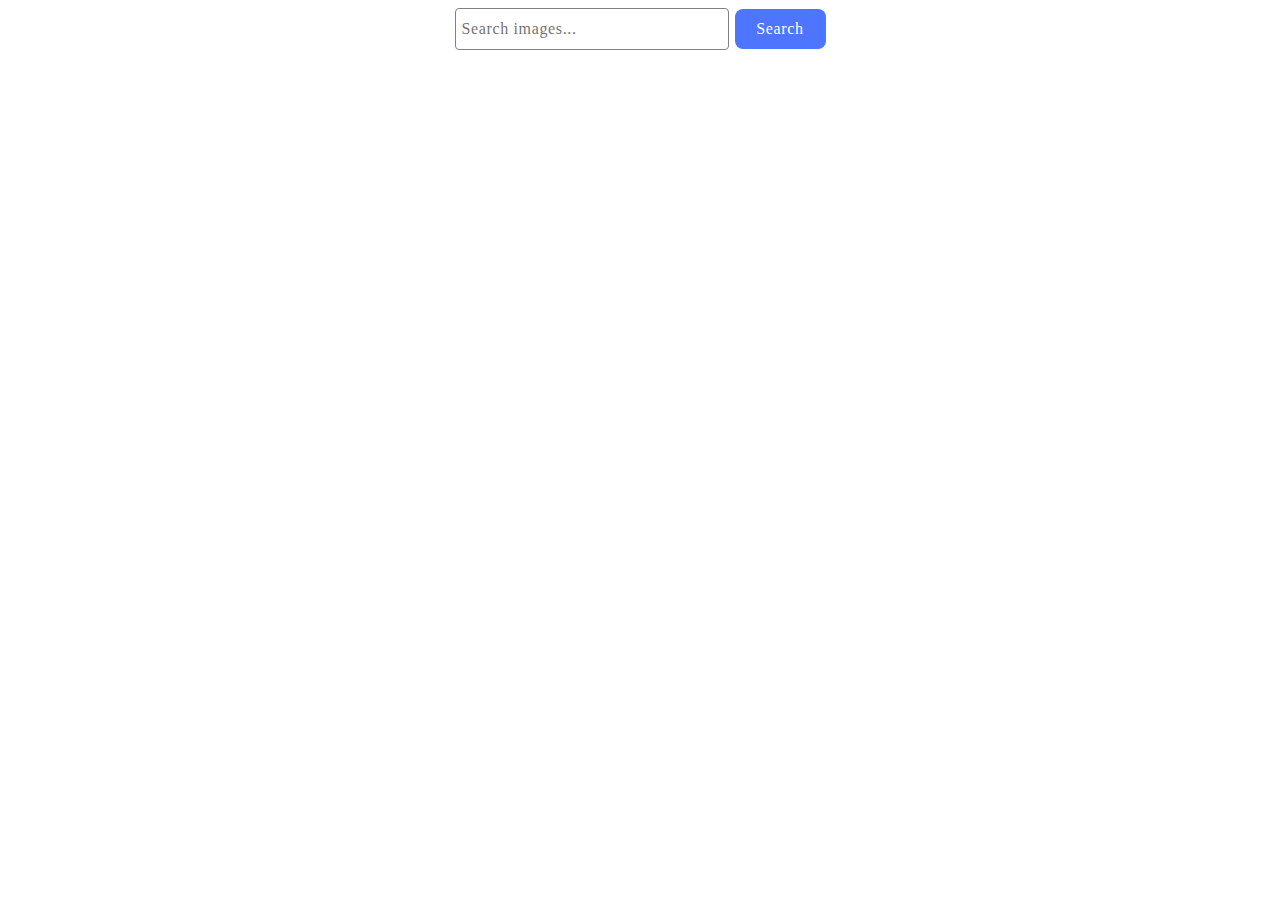
<file: src/index.html>
<!DOCTYPE html>
<html lang="en">
  <head>
    <meta charset="UTF-8" />
    <link rel="icon" type="image/svg+xml" href="/favicon.svg" />
    <meta name="viewport" content="width=device-width, initial-scale=1.0" />
    <title>Search IMG</title>
    <link rel="stylesheet" href="./css/style.css" />
  </head>
  <body>
    <form class="search-form">
      <input type="text" name="text" placeholder="Search images..." />
      <button type="submit">Search</button>
    </form>
    <!-- <div class="loader" style="display: none">
      Loading images, please wait...
    </div> -->
    <span class="loader" style="display: none"></span>
    <ul class="gallery"></ul>
    <button type="button" class="loadBtn">Load more</button>
    <span class="loader moreLoader" style="display: none"></span>

    <script type="module" src="./main.js"></script>
  </body>
</html>
</file>
<file: src/css/style.css>
* {
  padding: 0;
}
body {
  display: flex;
  align-items: center;
  flex-direction: column;
}
.search-form {
  width: 371px;
  display: flex;
  justify-content: space-between;
  align-items: center;
}
input {
  max-width: 272px;
  min-width: 260px;
  height: 40px;
  padding-left: 6px;
  padding-right: 6px;
  border: 1px solid;
  border-color: #808080;
  border-radius: 4px;
  outline: none;
  font-family: Montserrat;
  font-size: 16px;
  font-weight: 400;
  line-height: 24px;
  letter-spacing: 0.04em;
  text-align: left;
  color: #808080;
}
input:hover {
  border-color: black;
}
input:focus {
  border-color: #4e75ff;
  color: #2e2f42;
}
button {
  width: 91px;
  padding: 0;
  height: 40px;
  outline: none;
  border: 0px;
  border-radius: 8px;
  background-color: #4e75ff;
  font-family: Montserrat;
  font-size: 16px;
  font-weight: 500;
  line-height: 24px;
  letter-spacing: 0.04em;
  text-align: center;
  color: #ffffff;
  cursor: pointer;
}
button:hover {
  background-color: #6c8cff;
}

.loadBtn {
  width: 120px;
  display: none;
}
.gallery {
  display: flex;
  flex-wrap: wrap;
  list-style: none;
  margin: 0;
}
.gallery > li {
  width: 360px;
  border: 1px solid;
  border-color: #808080;
  box-sizing: border-box;
  margin: 24px;
}
.gallery-image {
  height: 152px;
  width: 360px;
}
.image-details {
  width: 360px;
  display: flex;
  /* flex-wrap: wrap; */
  text-align: center;
  justify-content: space-between;
  font-family: Montserrat;
  font-size: 12px;
  font-weight: 400;
  line-height: 24px;
  letter-spacing: 0.04em;
  color: #2e2f42;
}
.image-details > b {
  font-weight: 600;
  line-height: 16px;
}
/* Loader для текстового повідомлення під час завантаження */
/* .loader {
    margin-top: 32px;
    font-family: Montserrat;
    font-size: 16px;
    font-weight: 400;
    line-height: 24px;
    letter-spacing: 0.04em;
    text-align: left;
    color: #2e2f42;
  } */

.loader {
  margin-top: 32px;
  width: 48px;
  height: 48px;
  border: 5px solid;
  border-color: #ff3d00 transparent;
  border-radius: 50%;
  display: inline-block;
  box-sizing: border-box;
  animation: rotation 1s linear infinite;
}

@keyframes rotation {
  0% {
    transform: rotate(0deg);
  }
  100% {
    transform: rotate(360deg);
  }
}
</file>
